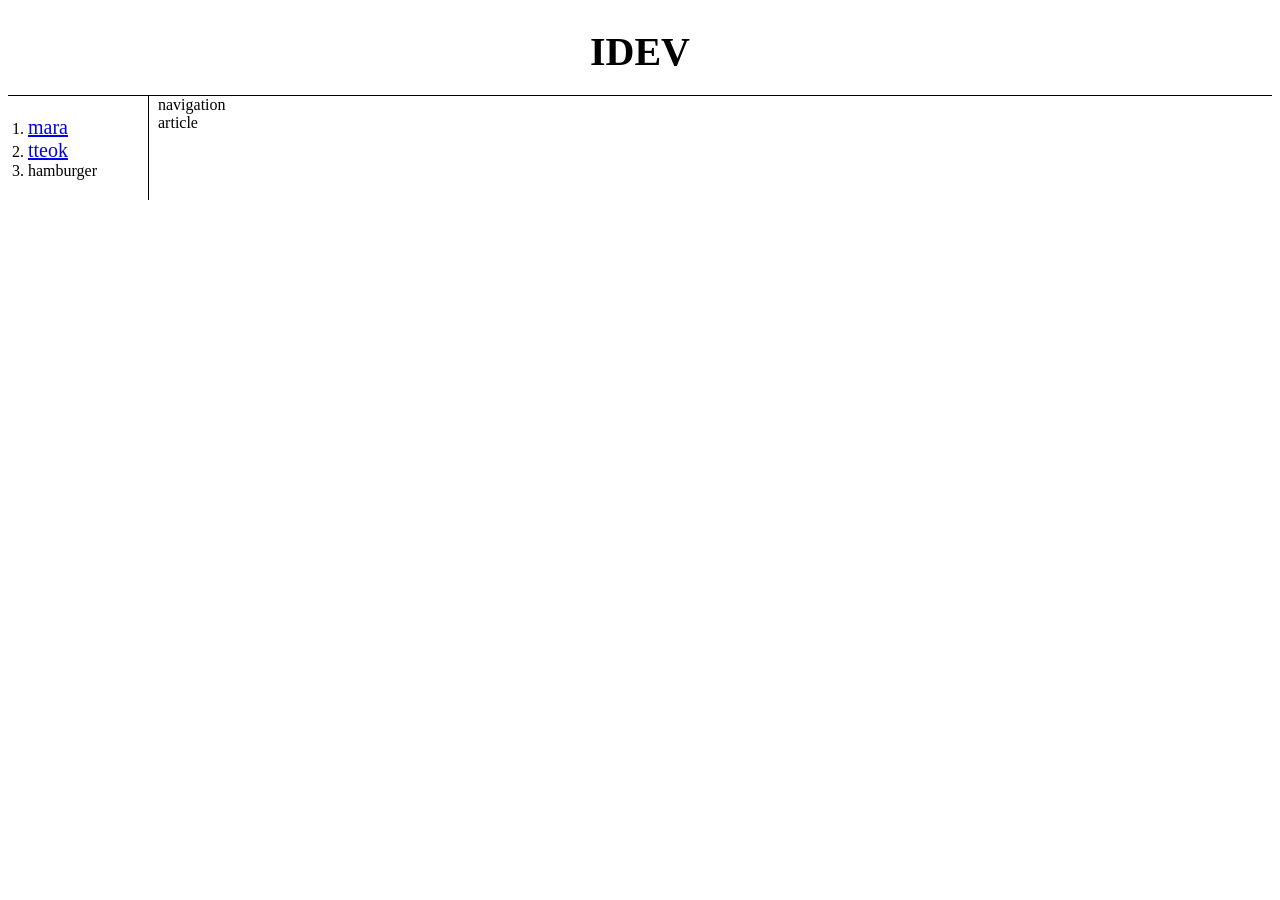
<file: grid.html>
<!doctype html>
<html>
	<head>
		<meta charset="utf-8">
		<title></title>
		<style>
		 #grid{
		 	display : grid;
		 	grid-template-columns:  150px 1fr;
		 }
		 .saw{
		 	font-size: 20px;
		 }
		 h1{
		 	font-size: 40px; text-align: center;
		 	border-bottom: 1px solid black; 
		 	margin:0;
		 	padding : 20px
		 }
		 #grid ol{
		 	width: 100px;
		 	border-right: 1px solid black;
		 	margin: 0;
		 	padding : 20px 
		 }
		 @media(max-width: 800px){
		 	#list{
		 		display:block;
		 	}
		 	ol{
		 		border-right: none;
		 	}

		 }
		</style>
	</head>
	<body>
		<h1>IDEV</h1>
		<div id="grid">
			<ol>
				<li><a href="1.html" class="saw">mara</a></li>
				<li><a href="2.html" class="saw">tteok</a></li>
				<li>hamburger</li>
			</ol>
			<div id = list>navigation<br>
			article
			</div>
		</div>
	</body>
</html>
</file>
